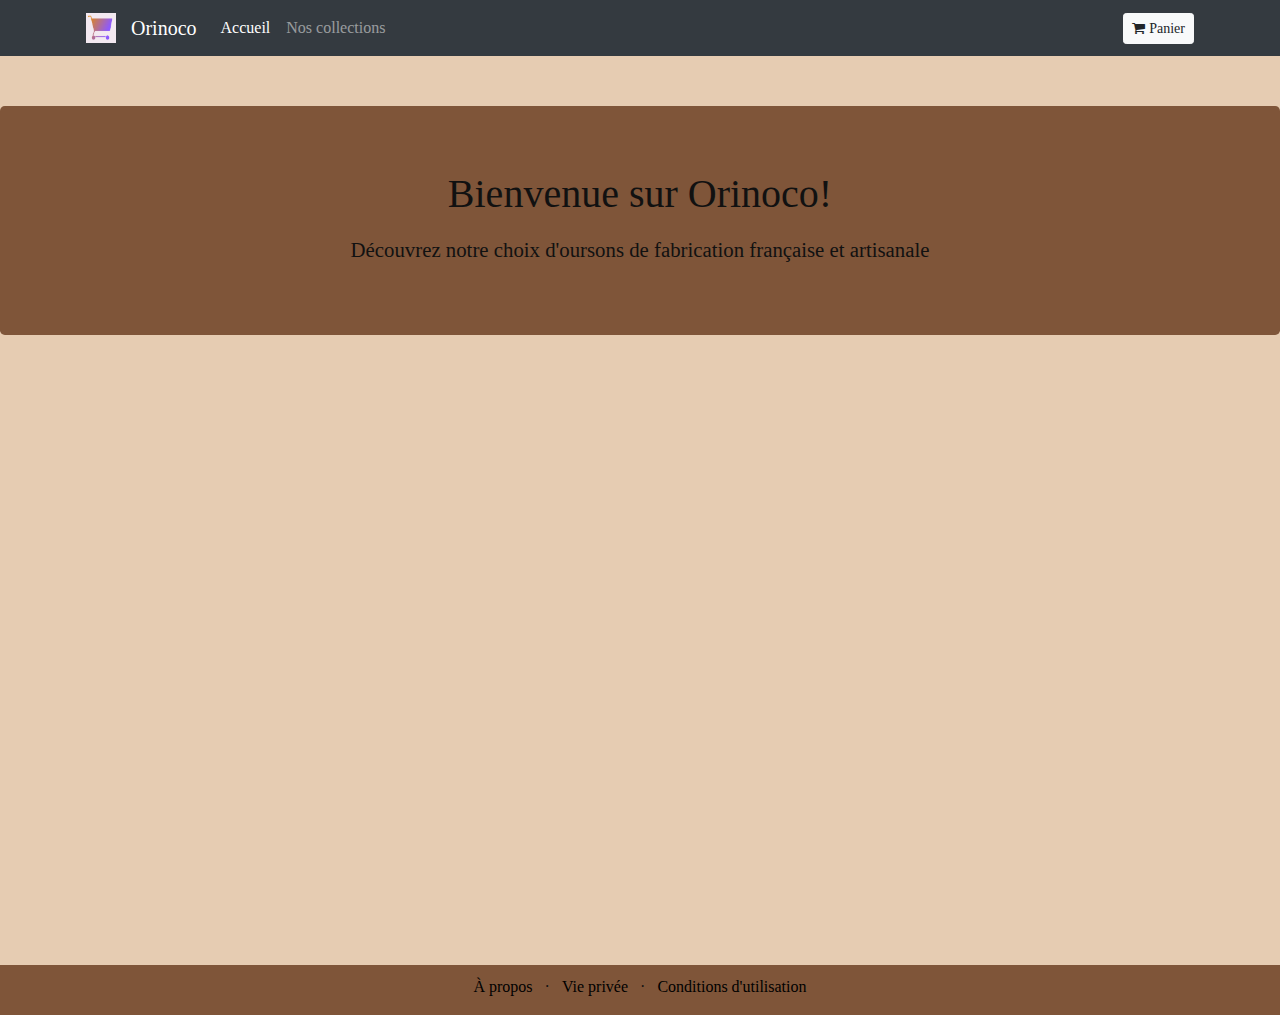
<file: Front/Html/index.html>
<!DOCTYPE html>
<html lang="fr">
  <head>
    <meta charset="UTF-8" />
    <meta name="viewport" content="width=device-width, initial-scale=1.0" />
    <link
      rel="stylesheet"
      href="https://stackpath.bootstrapcdn.com/bootstrap/4.4.1/css/bootstrap.min.css"
      integrity="sha384-Vkoo8x4CGsO3+Hhxv8T/Q5PaXtkKtu6ug5TOeNV6gBiFeWPGFN9MuhOf23Q9Ifjh"
      crossorigin="anonymous"
    />
    <link
      href="//maxcdn.bootstrapcdn.com/font-awesome/4.7.0/css/font-awesome.min.css"
      rel="stylesheet"
      type="text/css"
    />
    <link rel="stylesheet" type="text/css" href="../style.css" />

    <title>Orinoco</title>
  </head>

  <!---Body-->
  <body>
    <div id="main">
      <!---Navbar-->
      <div class="bg-dark">
        <div class="container">
          <div class="row">
            <nav class="col navbar navbar-expand-md navbar-dark">
              <img id="logoImg"
                src="../../images/logo.png"
                width="30"
                height="30"
                alt="Logo Orinoco"
              />
              <a class="navbar-brand" href="index.html">Orinoco</a>

              <button
                class="navbar-toggler"
                type="button"
                data-toggle="collapse"
                data-target="#navbarContent"
              >
                <span class="navbar-toggler-icon"></span>
              </button>
              <div id="navbarContent" class="collapse navbar-collapse">
                <ul class="navbar-nav">
                  <li class="nav-item active">
                    <a class="nav-link" href="index.html">Accueil</a>
                  </li>
                  <li class="nav-item">
                    <a class="nav-link" href="#">Nos collections</a>
                  </li>
                </ul>
              </div>
              <form class="form-inline">
                <a class="btn btn-light btn-sm" href="shopping_cart.html">
                  <i class="fa fa-shopping-cart"> Panier</i>
                  <span class="badge badge-light"></span>
                </a>
              </form>
            </nav>
          </div>
        </div>
      </div>

      <!---Jumbotron-->
      <div id="jumbotron" class="jumbotron text-center">
        <h1>Bienvenue sur Orinoco!</h1>
        <h2>
          Découvrez notre choix d'oursons de fabrication française et artisanale
        </h2>
      </div>
      <!---Main-->
      <ul class="container"></ul>

      <!--- Footer-->
      <footer>
        <div id="footer" class="container-fluid position-bottom">
          <div class="row">
            <div class="col">
              <ul class="list-inline text-center">
                <li class="list-inline-item"><a href="#">À propos</a></li>
                <li class="list-inline-item">&middot;</li>
                <li class="list-inline-item"><a href="#">Vie privée</a></li>
                <li class="list-inline-item">&middot;</li>
                <li class="list-inline-item">
                  <a href="#">Conditions d'utilisation</a>
                </li>
              </ul>
            </div>
          </div>
        </div>
      </footer>
    </div>
   <script src="https://code.jquery.com/jquery-3.4.1.slim.min.js" integrity="sha384-J6qa4849blE2+poT4WnyKhv5vZF5SrPo0iEjwBvKU7imGFAV0wwj1yYfoRSJoZ+n" crossorigin="anonymous"></script>
  <script src="https://cdn.jsdelivr.net/npm/popper.js@1.16.0/dist/umd/popper.min.js" integrity="sha384-Q6E9RHvbIyZFJoft+2mJbHaEWldlvI9IOYy5n3zV9zzTtmI3UksdQRVvoxMfooAo" crossorigin="anonymous"></script>
  <script src="https://stackpath.bootstrapcdn.com/bootstrap/4.4.1/js/bootstrap.min.js" integrity="sha384-wfSDF2E50Y2D1uUdj0O3uMBJnjuUD4Ih7YwaYd1iqfktj0Uod8GCExl3Og8ifwB6" crossorigin="anonymous"></script>
  <script src ="../JS/library.js"></script>
  <script src="../JS/index.js"></script>
  </body>
</html>
</file>
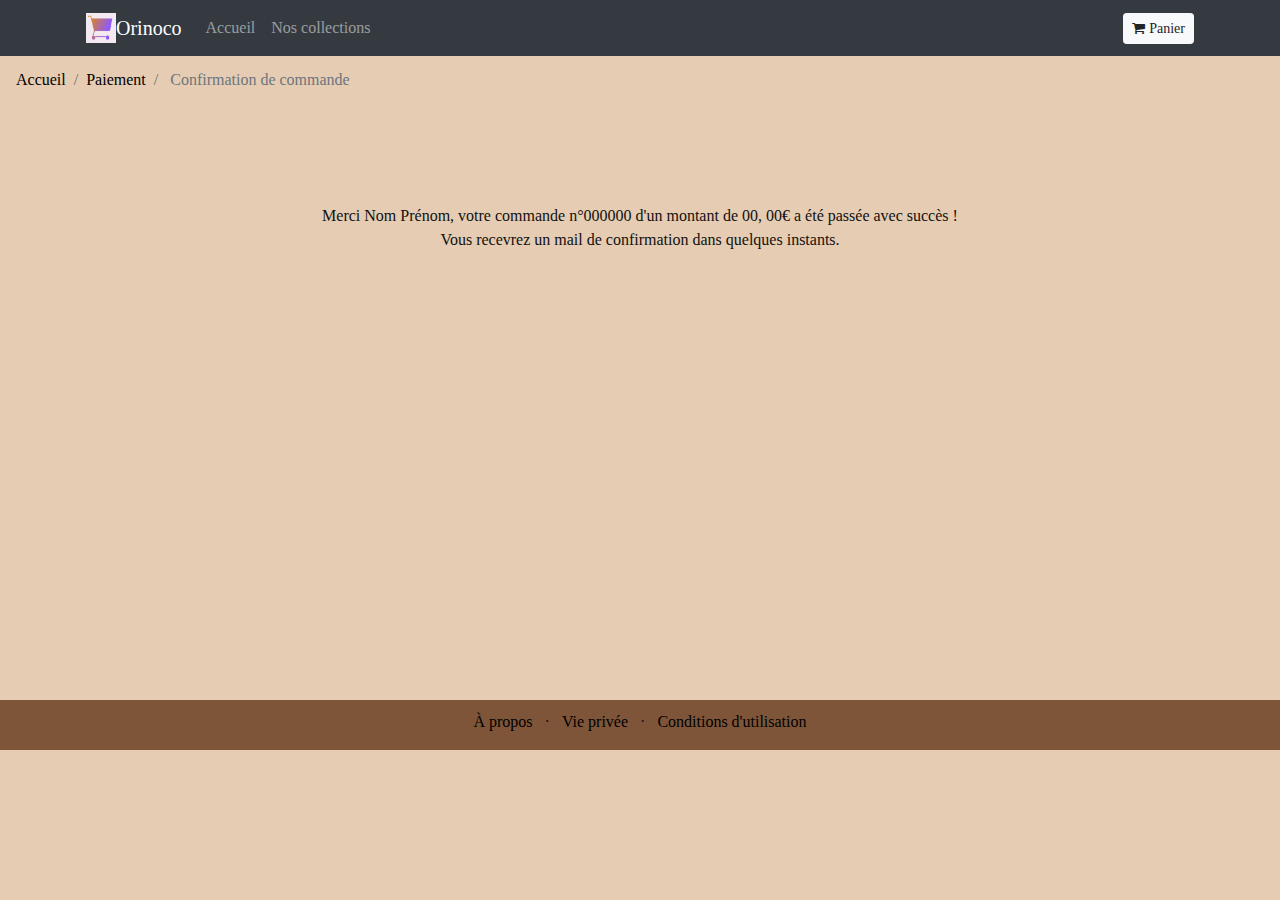
<file: Front/confirmation_order.html>
<!DOCTYPE html>
<html lang="fr">
  <head>
    <meta charset="UTF-8" />
    <meta name="viewport" content="width=device-width, initial-scale=1.0" />
    <link
      rel="stylesheet"
      href="https://stackpath.bootstrapcdn.com/bootstrap/4.4.1/css/bootstrap.min.css"
      integrity="sha384-Vkoo8x4CGsO3+Hhxv8T/Q5PaXtkKtu6ug5TOeNV6gBiFeWPGFN9MuhOf23Q9Ifjh"
      crossorigin="anonymous"
    />
    <link
      href="//maxcdn.bootstrapcdn.com/font-awesome/4.7.0/css/font-awesome.min.css"
      rel="stylesheet"
      type="text/css"
    />
    <link rel="stylesheet" type="text/css" href="style.css" />
    <title>Orinoco - Confirmation de commande</title>
  </head>
  <!---Body-->
  <body>
    <!---Navbar-->
    <div class="bg-dark">
      <div class="container">
        <div class="row">
          <nav class="col navbar navbar-expand-md navbar-dark">
            <img
              src="../images/logo.png"
              width="30"
              height="30"
              alt="Logo Orinoco"
            />
            <a class="navbar-brand" href="index.html">Orinoco</a>

            <button
              class="navbar-toggler"
              type="button"
              data-toggle="collapse"
              data-target="#navbarContent"
            >
              <span class="navbar-toggler-icon"></span>
            </button>
            <div id="navbarContent" class="collapse navbar-collapse">
              <ul class="navbar-nav">
                <li class="nav-item">
                  <a class="nav-link" href="index.html">Accueil</a>
                </li>
                <li class="nav-item">
                  <a class="nav-link" href="#">Nos collections</a>
                </li>
              </ul>
            </div>
            <form class="form-inline">
              <a class="btn btn-light btn-sm" href="shopping_cart.html">
                <i class="fa fa-shopping-cart"> Panier</i>
                <span class="badge badge-light"></span>
              </a>
            </form>
          </nav>
        </div>
      </div>
    </div>
    <nav aria-label="breadcrumb">
      <ol class="breadcrumb">
        <li class="breadcrumb-item"><a href="index.html">Accueil</a></li>
        <li class="breadcrumb-item"><a href="paiement.html">Paiement</a></li>
        <li class="breadcrumb-item active" aria-current="page">
          Confirmation de commande
        </li>
      </ol>
    </nav>

    <!-- Main -->
    <div id="confirm-message">
      <div>
        <p>
          Merci Nom Prénom, votre commande n°000000 d'un montant de 00, 00€ a
          été passée avec succès !<br />
          Vous recevrez un mail de confirmation dans quelques instants.
        </p>
      </div>
    </div>

    <!--- Footer-->
    <footer>
      <div id="footer" class="container-fluid position-bottom">
        <div class="row">
          <div class="col">
            <ul class="list-inline text-center">
              <li class="list-inline-item"><a href="#">À propos</a></li>
              <li class="list-inline-item">&middot;</li>
              <li class="list-inline-item"><a href="#">Vie privée</a></li>
              <li class="list-inline-item">&middot;</li>
              <li class="list-inline-item">
                <a href="#">Conditions d'utilisation</a>
              </li>
            </ul>
          </div>
        </div>
      </div>
    </footer>
    <script
      src="https://maxcdn.bootstrapcdn.com/bootstrap/3.3.7/js/bootstrap.min.js"
      integrity="sha384-Tc5IQib027qvyjSMfHjOMaLkfuWVxZxUPnCJA7l2mCWNIpG9mGCD8wGNIcPD7Txa"
      crossorigin="anonymous"
    ></script>
  </body>
</html>
</file>
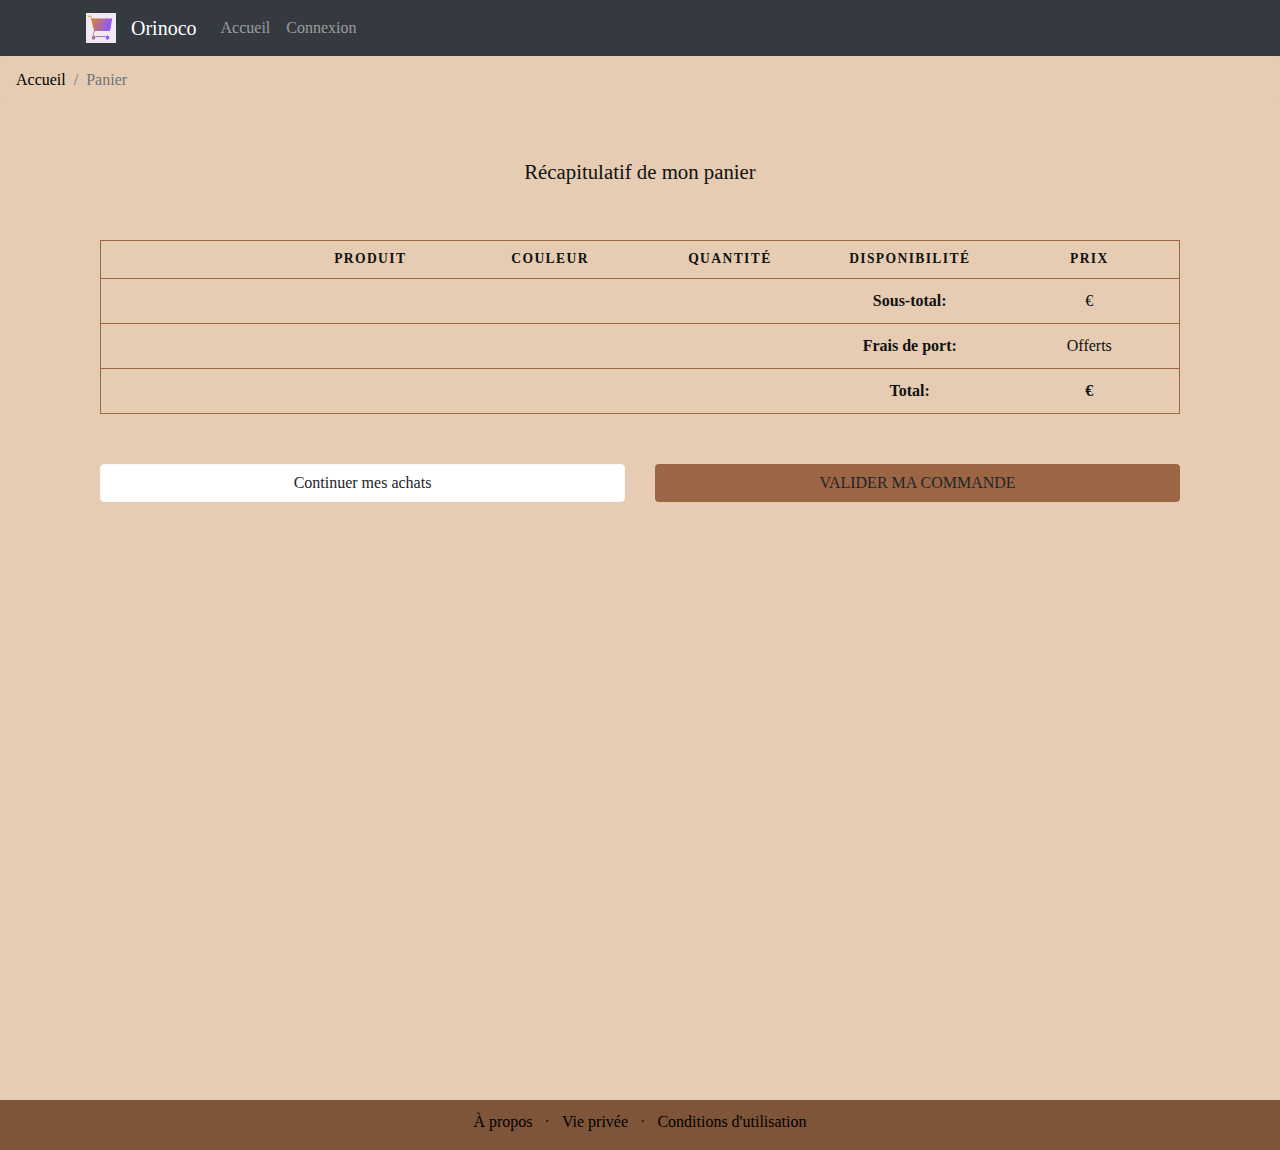
<file: Front/shopping_cart.html>
<!DOCTYPE html>
<html lang="fr">
  <head>
    <meta charset="UTF-8" />
    <meta name="viewport" content="width=device-width, initial-scale=1.0" />
    <link
      rel="stylesheet"
      href="https://stackpath.bootstrapcdn.com/bootstrap/4.4.1/css/bootstrap.min.css"
      integrity="sha384-Vkoo8x4CGsO3+Hhxv8T/Q5PaXtkKtu6ug5TOeNV6gBiFeWPGFN9MuhOf23Q9Ifjh"
      crossorigin="anonymous"
    />
    <link
      href="//maxcdn.bootstrapcdn.com/font-awesome/4.7.0/css/font-awesome.min.css"
      rel="stylesheet"
      type="text/css"
    />
    <link rel="stylesheet" type="text/css" href="style.css" />
    <title>Orinoco</title>
  </head>
  <!---Body-->
  <body>
    <div id="main">
      <!---Navbar-->
      <div class="bg-dark">
        <div class="container">
          <div class="row">
            <nav class="col navbar navbar-expand-md navbar-dark">
              <img id="logoImg"
                src="../images/logo.png"
                width="30"
                height="30"
                alt="Logo Orinoco"
              />
              <a class="navbar-brand" href="index.html">Orinoco</a>

              <button
                class="navbar-toggler"
                type="button"
                data-toggle="collapse"
                data-target="#navbarContent"
              >
                <span class="navbar-toggler-icon"></span>
              </button>
              <div id="navbarContent" class="collapse navbar-collapse">
                <ul class="navbar-nav">
                  <li class="nav-item">
                    <a class="nav-link" href="index.html">Accueil</a>
                  </li>
                  <li class="nav-item">
                    <a class="nav-link" href="#">Connexion</a>
                  </li>
                </ul>
              </div>
              <!-- <form class="form-inline">
                <a class="btn btn-light btn-sm" href="shopping_cart.html">
                  <i class="fa fa-shopping-cart"> Panier</i>
                  <span class="badge badge-light"></span>
                </a>
              </form> -->
            </nav>
          </div>
        </div>
      </div>
      <nav aria-label="breadcrumb">
        <ol class="breadcrumb">
          <li class="breadcrumb-item"><a href="index.html">Accueil</a></li>
          <li class="breadcrumb-item active" aria-current="page">Panier</li>
        </ol>
      </nav>
      <!--- Tableau Panier-->
      <div class="container">
        <h2 id="shopping_cart_title" class="text-center">
          Récapitulatif de mon panier
        </h2>
        <div id="shop-tab">
          <div id="tab" class="col-12">
            <table>
              <thead>
                <tr>
                  <th scope="col"></th>
                  <th scope="col">Produit</th>
                  <th scope="col">Couleur</th>
                  <th scope="col">Quantité</th>
                  <th scope="col">Disponibilité</th>
                  <th scope="col">Prix</th>
                </tr>
              </thead>
              <tbody></tbody>
              <tfoot> 
                <tr>
              
                  <td class="empty"></td>
                  <td class="empty"></td>
                  <td class="empty"></td>
                  <td class="empty"></td>
                  <td class="sm-center"><strong>Sous-total:</strong></td>
                  <td class="sm-center"> €</td>
                </tr>
                <tr>
                  <td class="empty"></td>
                  <td class="empty"></td>
                  <td class="empty"></td>
                  <td class="empty"></td>
                  <td class="sm-center"><strong>Frais de port:</strong></td>
                  <td class="sm-center">Offerts</td>
                </tr>
                <tr>
                  <td class="empty"></td>
                  <td class="empty"></td>
                  <td class="empty"></td>
                  <td class="empty"></td>
                  <td><strong>Total:</strong></td>
                  <td class="sm-center"><strong> €</strong></td>
                </tr>
              </tfoot> 
            </table>
          </div>
          <div class="col">
            <div class="row">
              <div class="col-md-6">
                <a href="index.html" class="btn btn-light btn-block"
                  >Continuer mes achats</a
                >
              </div>
              <div class="col-md-6">
                <a
                  href="paiement.html"
                  id="validation-btn"
                  class="btn btn-block text-uppercase"
                  >Valider ma commande</a
                >
              </div>
            </div>
          </div>
        </div>
      </div>
      <!--- Footer-->
      <footer>
        <div id="footer" class="container-fluid position-bottom">
          <div class="row">
            <div class="col">
              <ul class="list-inline text-center">
                <li class="list-inline-item"><a href="#">À propos</a></li>
                <li class="list-inline-item">&middot;</li>
                <li class="list-inline-item"><a href="#">Vie privée</a></li>
                <li class="list-inline-item">&middot;</li>
                <li class="list-inline-item">
                  <a href="#">Conditions d'utilisation</a>
                </li>
              </ul>
            </div>
          </div>
        </div>
      </footer>
    </div>
    <script src="shopping_cart.js"></script>
    <script
      src="https://maxcdn.bootstrapcdn.com/bootstrap/3.3.7/js/bootstrap.min.js"
      integrity="sha384-Tc5IQib027qvyjSMfHjOMaLkfuWVxZxUPnCJA7l2mCWNIpG9mGCD8wGNIcPD7Txa"
      crossorigin="anonymous"
    ></script>
  </body>
</html>
</file>
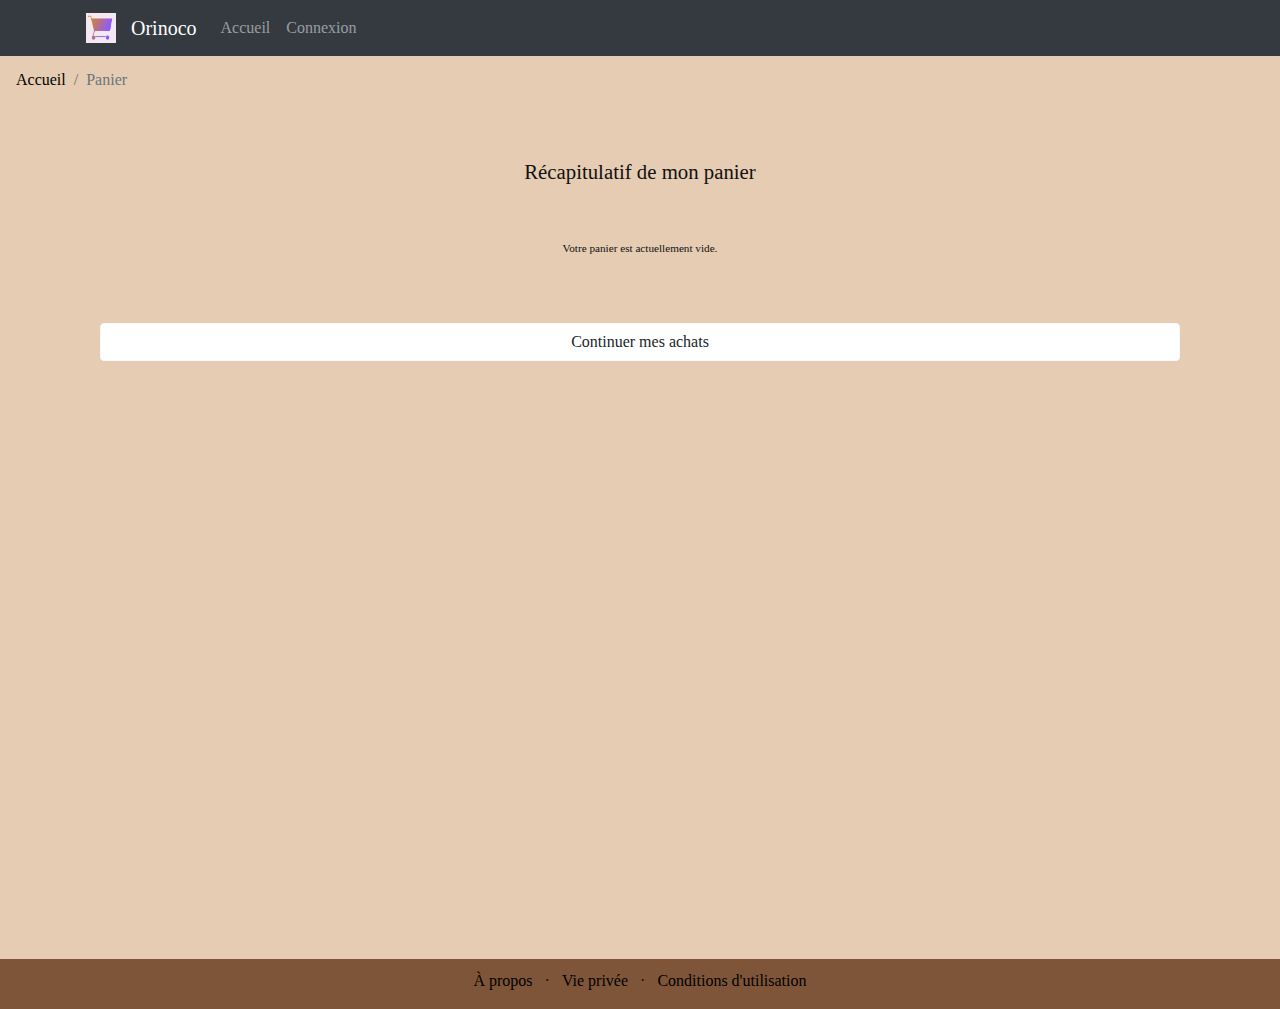
<file: Front/Html/shopping_cart.html>
<!DOCTYPE html>
<html lang="fr">
  <head>
    <meta charset="UTF-8" />
    <meta name="viewport" content="width=device-width, initial-scale=1.0" />
    <!---<meta http-equiv="refresh" content="1">-->
    <link
      rel="stylesheet"
      href="https://stackpath.bootstrapcdn.com/bootstrap/4.4.1/css/bootstrap.min.css"
      integrity="sha384-Vkoo8x4CGsO3+Hhxv8T/Q5PaXtkKtu6ug5TOeNV6gBiFeWPGFN9MuhOf23Q9Ifjh"
      crossorigin="anonymous"
    />
    <link
      href="//maxcdn.bootstrapcdn.com/font-awesome/4.7.0/css/font-awesome.min.css"
      rel="stylesheet"
      type="text/css"
    />
    <link rel="stylesheet" type="text/css" href="../style.css" />
    <title>Orinoco</title>
  </head>
  <!---Body-->
  <body>
    <div id="main">
      <!---Navbar-->
      <div class="bg-dark">
        <div class="container">
          <div class="row">
            <nav class="col navbar navbar-expand-md navbar-dark">
              <img id="logoImg"
                src="../../images/logo.png"
                width="30"
                height="30"
                alt="Logo Orinoco"
              />
              <a class="navbar-brand" href="index.html">Orinoco</a>

              <button
                class="navbar-toggler"
                type="button"
                data-toggle="collapse"
                data-target="#navbarContent"
              ><span class="navbar-toggler-icon"></span>
              </button>
              <div id="navbarContent" class="collapse navbar-collapse">
                <ul class="navbar-nav">
                  <li class="nav-item">
                    <a class="nav-link" href="index.html">Accueil</a>
                  </li>
                  <li class="nav-item">
                    <a class="nav-link" href="#">Connexion</a>
                  </li>
                </ul>
              </div>
            </nav>
          </div>
        </div>
      </div>
      <nav aria-label="breadcrumb">
        <ol class="breadcrumb">
          <li class="breadcrumb-item"><a href="index.html">Accueil</a></li>
          <li class="breadcrumb-item active" aria-current="page">Panier</li>
        </ol>
      </nav>
      <!--- Tableau Panier-->
      <div class="container" id="shop-tab-container">
        <h2 id="shopping_cart_title" class="text-center">
          Récapitulatif de mon panier
        </h2>
        <p id="empty-shopping-cart">Votre panier est actuellement vide.</p>
        <div id="shop-tab">
          <div id="tab" class="col-12">
            <table id="table">
              <thead id="thead">
                <tr>
                  <th scope="col"></th>
                  <th scope="col">Produit</th>
                  <th scope="col">Couleur</th>
                  <th scope="col">Quantité</th>
                  <th scope="col">Disponibilité</th>
                  <th scope="col">Prix</th>
                </tr>
              </thead>
              <tbody></tbody>
              <tfoot id="tFoot"> 
                <tr>
              
                  <td class="empty"></td>
                  <td class="empty"></td>
                  <td class="empty"></td>
                  <td class="empty"></td>
                  <td class="sm-center"><strong>Sous-total:</strong></td>
                  <td class="sm-center subTotal"> €</td>
                </tr>
                <tr>
                  <td class="empty"></td>
                  <td class="empty"></td>
                  <td class="empty"></td>
                  <td class="empty"></td>
                  <td class="sm-center"><strong>Frais de port:</strong></td>
                  <td class="sm-center">Offerts</td>
                </tr>
                <tr>
                  <td class="empty"></td>
                  <td class="empty"></td>
                  <td class="empty"></td>
                  <td class="empty"></td>
                  <td><strong>Total:</strong></td>
                  <td class="sm-center total"><strong> €</strong></td>
                </tr>
              </tfoot> 
            </table>
          </div>
          <div class="col">
            <div class="row">
              <div class="col-md-6" id="continueButton">
                <a href="index.html" id="continue-btn" class="btn btn-light btn-block"
                  >Continuer mes achats</a
                >
              </div>
              <div class="col-md-6" id="validationButton">
                <a
                  href="paiement.html"
                  id="validation-btn"
                  class="btn btn-block text-uppercase"
                  >Valider ma commande</a
                >
              </div>
            </div>
          </div>
        </div>
      </div>
      <!--- Footer-->
      <footer>
        <div id="footer" class="container-fluid position-bottom">
          <div class="row">
            <div class="col">
              <ul class="list-inline text-center">
                <li class="list-inline-item"><a href="#">À propos</a></li>
                <li class="list-inline-item">&middot;</li>
                <li class="list-inline-item"><a href="#">Vie privée</a></li>
                <li class="list-inline-item">&middot;</li>
                <li class="list-inline-item">
                  <a href="#">Conditions d'utilisation</a>
                </li>
              </ul>
            </div>
          </div>
        </div>
      </footer>
    </div>
    <script src ="../JS/library.js"></script>
    <script src="../JS/shopping_cart.js"></script>
  <script src="https://code.jquery.com/jquery-3.4.1.slim.min.js" integrity="sha384-J6qa4849blE2+poT4WnyKhv5vZF5SrPo0iEjwBvKU7imGFAV0wwj1yYfoRSJoZ+n" crossorigin="anonymous"></script>
  <script src="https://cdn.jsdelivr.net/npm/popper.js@1.16.0/dist/umd/popper.min.js" integrity="sha384-Q6E9RHvbIyZFJoft+2mJbHaEWldlvI9IOYy5n3zV9zzTtmI3UksdQRVvoxMfooAo" crossorigin="anonymous"></script>
  <script src="https://stackpath.bootstrapcdn.com/bootstrap/4.4.1/js/bootstrap.min.js" integrity="sha384-wfSDF2E50Y2D1uUdj0O3uMBJnjuUD4Ih7YwaYd1iqfktj0Uod8GCExl3Og8ifwB6" crossorigin="anonymous"></script>
  </body>
</html>
</file>
<file: Front/style.css>
/* GENERAL  */

* {
  margin: 0;
  padding: 0;
}
html,
body {
  height: 100%;
}
html,
body {
  background: #e6ccb2;
  color: #111111;
  font-family: Georgia, "Times New Roman", Times, serif;
}
body {
  text-align: center;
}
#main {
  max-width: 1280px;
  min-height: 100%;
  margin: 0 auto;
  position: relative;
}
ul {
  list-style-type: none;
}
a {
  text-decoration: none;
  color: #000000;
}

/* NAV */
nav ol.breadcrumb {
  background-color: #e6ccb2;
}
nav a {
  color: black;
  text-decoration: none;
}
nav img#logoImg {
  margin-right: 15px;
  width: 30px;
  height: 30px;
}

/* JUMBOTRON */

#jumbotron {
  background-color: #7f5539;
  margin-top: 50px;
}
h2 {
  margin-top: 20px;
  font-size: 25px;
}

/* LISTE */

.container {
  position: relative;
}
h1 {
  font-size: 1.8rem;
}
h2 {
  font-size: 1.3rem;
}
h3.title {
  font-size: 1.5rem;
  color: #7f5539;
  text-decoration: none;
  margin-top: 3%;
}
h4 {
  font-size: 1.3rem;
  margin-bottom: 5%;
}
.section {
  margin: 10px 0 25px 0;
}
.img-fluid {
  width: 100%;
  height: 100%;
}
li#teddy1 {
  padding-top: 10%;
}
ul:nth-child(3) {
  padding-bottom: 150px;
}
.btn-block + .btn-block {
  background-color: #9c6644;
}
a.btn.btn-block {
  background-color: #9c6644;
  text-decoration: none;
}
/* Media Queries */
@media screen and (min-width: 768px) and (max-width: 992px) {
  h1 {
  font-size: 2.5rem;
}
  h2 {
    font-size: 1.8rem;
  }
  h3.title {
    font-size: 1.7rem;
  }
  h4 {
    font-size: 1.3rem;
    margin-bottom: 5%;
  }
}
/* Media Queries */
@media screen and (min-width: 992px) {
  h1 {
  font-size: 2.5rem;
  }
  h3.title {
    font-size: 2rem;
  }
}
/* PRODUCTS */

#productH1{
  margin-bottom: 5%;
  color: #7f5539;
  font-size: 2rem;
}
#product-title {
  margin: 5% 0 5% 0;
}
.product {
  margin-top: 10%;
}
#product-details {
  margin-bottom: 20px;
  padding-bottom: 150px;
}
#details {
  margin-bottom: 10px;
}
#product-image {
  margin-bottom: 10px;
  width: 100%;
  height: 100%;
}
select#selectColor{
  font-size: 0.75rem;
  }
#add-btn {
  background-color: #9c6644;
}
/* Media Queries */
@media screen and (min-width: 768px) and (max-width: 992px) {
  #productH1{
  font-size: 2.5rem;
  }
}
/* Media Queries */
@media screen and (min-width: 992px) {
  #productH1{
  font-size: 3rem;
  }
}
/* SHOPPING CART */
#shopping_cart_title {
  margin-top: 5%;
  margin-bottom: 5%;
}
#shop-tab {
  padding-bottom: 150px;
  margin-bottom: 150px;
}
#empty-shopping-cart{
  font-size: 0.7rem;
}
#tab {
  margin-bottom: 50px;
}
table {
  border: 1px solid #ccc;
  border-collapse: collapse;
  margin: 0;
  padding: 0;
  width: 100%;
  table-layout: fixed;
}
table tr {
  background-color: #e6ccb2;
  border: 1px solid #9c6644;
  padding: 0.35em;
}
table th,
table td {
  padding: 0.625em;
  text-align: center;
}
#counter {
  display: flex;
  justify-content: center;
  align-items: center;
}
#counter .minus, .plus {
  width: 20px;
  height: 20px;
  line-height: initial;
  border: 1px solid #9c6644;
  background-color:#ffffff ;
}
p.product-quantity-input {
  width: 30px;
  height: 20px;
  align-items: center;
  margin-bottom: 0.4rem;
  font-weight: bold;
  text-align: center;
}
.product-quantity-subtract {
  margin-right: 5px;
}
.product-quantity-add {
  margin-left: 5px;
}
#small {
  font-size: 0.65em;
}
table th {
  font-size: 0.85em;
  letter-spacing: 0.1em;
  text-transform: uppercase;
}
a.btn.btn-light.btn-block {
  background-color: white;
}
/* Media Queries */
@media screen and (min-width: 768px) and (max-width: 992px) {
  /* h2 {
    font-size: 20px;
  } */
  #empty-shopping-card{
  font-size: 1rem;
  }
  table th {
    font-size: 0.75em;
  }
  table td {
    font-size: 0.75em;
  }
  img {
    width: 100px;
    height:80px;

  }
  .form-control {
    font-size: 0.75em;
  }
  .btn {
    font-size: 0.75em;
  }
  #teddy-1,
  #teddy-2 {
    width: 110px;
    height: 90px;
  }
}
@media screen and (max-width: 700px) {
  table {
    border: 0;
  }
  table thead {
    display: none;
  }
  table tr {
    border-bottom: 3px solid #9c6644;
    display: block;
    margin-bottom: 1em;
  }
  table td::before {
    font-size: 0.8em;
    letter-spacing: 0.05em;
    vertical-align: middle;
  }
  table td {
    display: flex;
    justify-content: center;
    font-size: 0.8em;
    text-align: right;
  }
  table td.empty {
    display: none;
  }
  .form-control {
    width: 50%;
    margin-left: 25%;
  }
  table td::before {
    content: attr(data-label);
    float: left;
    font-weight: bold;
    text-transform: uppercase;
  }
  table td:last-child {
    border-bottom: 0;
  }
  a.btn.btn-light.btn-block {
    margin-bottom: 10px;
    background-color: white;
  }
}

/* PAIEMENT */
#form {
  display: flex;
  justify-content: center;
}
form#paiement {
  background: #9c6644;
  -moz-border-radius: 5px;
  -webkit-border-radius: 5px;
  border-radius: 5px;
  padding: 20px;
  width: 400px;
  margin-bottom: 150px;
}
form#paiement fieldset {
  margin-bottom: 10px;
}
form#paiement fieldset:last-of-type {
  margin-bottom: 0;
}
form#paiement legend {
  color: white;
  font-size: 16px;
  font-weight: bold;
  padding-bottom: 10px;
  text-shadow: 0 1px 1px black;
}
form#paiement {
  counter-reset: fieldsets;
}
form#paiement > fieldset > legend:before {
  content: "Étape " counter(fieldsets) " : ";
  counter-increment: fieldsets;
}
form#paiement fieldset fieldset legend {
  color: #111111;
  font-size: 13px;
  font-weight: normal;
  padding-bottom: 0;
}
form#paiement ol li {
  background: rgba(255, 255, 255, 0.3);
  border-color: #e6ccb2;
  border-color: rgba(255, 255, 255, 0.6);
  border-style: solid;
  border-width: 2px;
  -moz-border-radius: 5px;
  -webkit-border-radius: 5px;
  border-radius: 5px;
  line-height: 30px;
  list-style: none;
  padding: 5px 10px;
  margin-bottom: 2px;
}
form#paiement ol ol li {
  background: none;
  border: none;
  float: left;
}
form#paiement label {
  float: left;
  font-size: 13px;
  width: 110px;
}
form#paiement fieldset fieldset label {
  background: none no-repeat left 50%;
  line-height: 20px;
  padding: 0 0 0 30px;
  width: auto;
}
form#paiement fieldset fieldset label:hover {
  cursor: pointer;
}
button#validation-button.btn.btn-block {
  background: #e6ccb2;
  border: none;
  -moz-border-radius: 20px;
  -webkit-border-radius: 20px;
  -khtml-border-radius: 20px;
  border-radius: 20px;
  color: #000000;
  display: block;
  font: 18px Georgia, "Times New Roman", Times, serif;
  letter-spacing: 1px;
  margin: auto;
  padding: 7px 25px;
  text-shadow: 0 1px 1px #ffffff;
  text-transform: uppercase;
}
form#paiement button:hover {
  background: #1e2506;
  cursor: pointer;
}
#validation-btn {
  background-color: #9c6644;
}
/* CONFIRMATION DE COMMANDE */
#confirm-message {
  margin-top: 100px;
}

/* FOOTER */
#footer {
  background-color: #7f5539;
  position: relative;
  bottom: 0;
  margin-top: 35%;
}
li.list-inline-item {
  padding-top: 10px;
}
#footer ul a {
  color: black;
}
</file>
